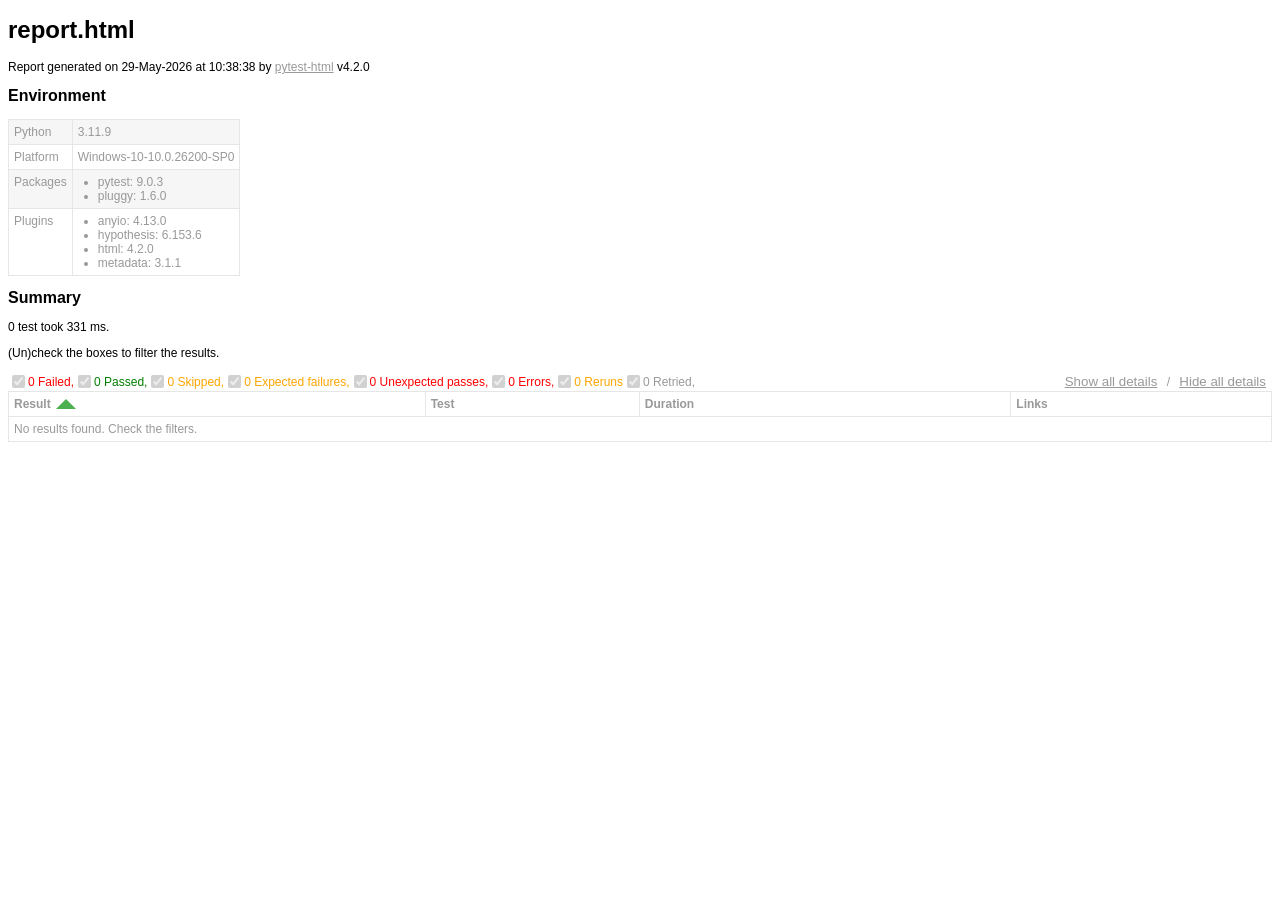
<file: report.html>
<!DOCTYPE html>
<html>
  <head>
    <meta charset="utf-8"/>
    <title id="head-title">report.html</title>
      <link href="assets\style.css" rel="stylesheet" type="text/css"/>
  </head>
  <body>
    <h1 id="title">report.html</h1>
    <p>Report generated on 29-May-2026 at 10:38:38 by <a href="https://pypi.python.org/pypi/pytest-html">pytest-html</a>
        v4.2.0</p>
    <div id="environment-header">
      <h2>Environment</h2>
    </div>
    <table id="environment"></table>
    <!-- TEMPLATES -->
      <template id="template_environment_row">
      <tr>
        <td></td>
        <td></td>
      </tr>
    </template>
    <template id="template_results-table__body--empty">
      <tbody class="results-table-row">
        <tr id="not-found-message">
          <td colspan="4">No results found. Check the filters.</td>
        </tr>
      </tbody>
    </template>
    <template id="template_results-table__tbody">
      <tbody class="results-table-row">
        <tr class="collapsible">
        </tr>
        <tr class="extras-row">
          <td class="extra" colspan="4">
            <div class="extraHTML"></div>
            <div class="media">
              <div class="media-container">
                  <div class="media-container__nav--left">&lt;</div>
                  <div class="media-container__viewport">
                    <img src="" />
                    <video controls>
                      <source src="" type="video/mp4">
                    </video>
                  </div>
                  <div class="media-container__nav--right">&gt;</div>
                </div>
                <div class="media__name"></div>
                <div class="media__counter"></div>
            </div>
            <div class="logwrapper">
              <div class="logexpander"></div>
              <div class="log"></div>
            </div>
          </td>
        </tr>
      </tbody>
    </template>
    <!-- END TEMPLATES -->
    <div class="summary">
      <div class="summary__data">
        <h2>Summary</h2>
        <div class="additional-summary prefix">
        </div>
        <p class="run-count">0 test took 331 ms.</p>
        <p class="filter">(Un)check the boxes to filter the results.</p>
        <div class="summary__reload">
          <div class="summary__reload__button hidden" onclick="location.reload()">
            <div>There are still tests running. <br />Reload this page to get the latest results!</div>
          </div>
        </div>
        <div class="summary__spacer"></div>
        <div class="controls">
          <div class="filters">
            <input checked="true" class="filter" name="filter_checkbox" type="checkbox" data-test-result="failed" disabled>
            <span class="failed">0 Failed,</span>
            <input checked="true" class="filter" name="filter_checkbox" type="checkbox" data-test-result="passed" disabled>
            <span class="passed">0 Passed,</span>
            <input checked="true" class="filter" name="filter_checkbox" type="checkbox" data-test-result="skipped" disabled>
            <span class="skipped">0 Skipped,</span>
            <input checked="true" class="filter" name="filter_checkbox" type="checkbox" data-test-result="xfailed" disabled>
            <span class="xfailed">0 Expected failures,</span>
            <input checked="true" class="filter" name="filter_checkbox" type="checkbox" data-test-result="xpassed" disabled>
            <span class="xpassed">0 Unexpected passes,</span>
            <input checked="true" class="filter" name="filter_checkbox" type="checkbox" data-test-result="error" disabled>
            <span class="error">0 Errors,</span>
            <input checked="true" class="filter" name="filter_checkbox" type="checkbox" data-test-result="rerun" disabled>
            <span class="rerun">0 Reruns</span>
            <input checked="true" class="filter" name="filter_checkbox" type="checkbox" data-test-result="retried" disabled>
            <span class="retried">0 Retried,</span>
          </div>
          <div class="collapse">
            <button id="show_all_details">Show all details</button>&nbsp;/&nbsp;<button id="hide_all_details">Hide all details</button>
          </div>
        </div>
      </div>
      <div class="additional-summary summary">
      </div>
      <div class="additional-summary postfix">
      </div>
    </div>
    <table id="results-table">
      <thead id="results-table-head">
        <tr>
          <th class="sortable" data-column-type="result">Result</th>
          <th class="sortable" data-column-type="testId">Test</th>
          <th class="sortable" data-column-type="duration">Duration</th>
          <th>Links</th>
        </tr>
      </thead>
    </table>
  <footer>
    <div id="data-container" data-jsonblob="{&#34;environment&#34;: {&#34;Python&#34;: &#34;3.11.9&#34;, &#34;Platform&#34;: &#34;Windows-10-10.0.26200-SP0&#34;, &#34;Packages&#34;: {&#34;pytest&#34;: &#34;9.0.3&#34;, &#34;pluggy&#34;: &#34;1.6.0&#34;}, &#34;Plugins&#34;: {&#34;anyio&#34;: &#34;4.13.0&#34;, &#34;hypothesis&#34;: &#34;6.153.6&#34;, &#34;html&#34;: &#34;4.2.0&#34;, &#34;metadata&#34;: &#34;3.1.1&#34;}}, &#34;tests&#34;: {}, &#34;renderCollapsed&#34;: [&#34;passed&#34;], &#34;initialSort&#34;: &#34;result&#34;, &#34;title&#34;: &#34;report.html&#34;}"></div>
    <script>
      (function(){function r(e,n,t){function o(i,f){if(!n[i]){if(!e[i]){var c="function"==typeof require&&require;if(!f&&c)return c(i,!0);if(u)return u(i,!0);var a=new Error("Cannot find module '"+i+"'");throw a.code="MODULE_NOT_FOUND",a}var p=n[i]={exports:{}};e[i][0].call(p.exports,function(r){var n=e[i][1][r];return o(n||r)},p,p.exports,r,e,n,t)}return n[i].exports}for(var u="function"==typeof require&&require,i=0;i<t.length;i++)o(t[i]);return o}return r})()({1:[function(require,module,exports){
const { getCollapsedCategory, setCollapsedIds } = require('./storage.js')

class DataManager {
    setManager(data) {
        const collapsedCategories = [...getCollapsedCategory(data.renderCollapsed)]
        const collapsedIds = []
        const tests = Object.values(data.tests).flat().map((test, index) => {
            const collapsed = collapsedCategories.includes(test.result.toLowerCase())
            const id = `test_${index}`
            if (collapsed) {
                collapsedIds.push(id)
            }
            return {
                ...test,
                id,
                collapsed,
            }
        })
        const dataBlob = { ...data, tests }
        this.data = { ...dataBlob }
        this.renderData = { ...dataBlob }
        setCollapsedIds(collapsedIds)
    }

    get allData() {
        return { ...this.data }
    }

    resetRender() {
        this.renderData = { ...this.data }
    }

    setRender(data) {
        this.renderData.tests = [...data]
    }

    toggleCollapsedItem(id) {
        this.renderData.tests = this.renderData.tests.map((test) =>
            test.id === id ? { ...test, collapsed: !test.collapsed } : test,
        )
    }

    set allCollapsed(collapsed) {
        this.renderData = { ...this.renderData, tests: [...this.renderData.tests.map((test) => (
            { ...test, collapsed }
        ))] }
    }

    get testSubset() {
        return [...this.renderData.tests]
    }

    get environment() {
        return this.renderData.environment
    }

    get initialSort() {
        return this.data.initialSort
    }
}

module.exports = {
    manager: new DataManager(),
}

},{"./storage.js":8}],2:[function(require,module,exports){
const mediaViewer = require('./mediaviewer.js')
const templateEnvRow = document.getElementById('template_environment_row')
const templateResult = document.getElementById('template_results-table__tbody')

function htmlToElements(html) {
    const temp = document.createElement('template')
    temp.innerHTML = html
    return temp.content.childNodes
}

const find = (selector, elem) => {
    if (!elem) {
        elem = document
    }
    return elem.querySelector(selector)
}

const findAll = (selector, elem) => {
    if (!elem) {
        elem = document
    }
    return [...elem.querySelectorAll(selector)]
}

const dom = {
    getStaticRow: (key, value) => {
        const envRow = templateEnvRow.content.cloneNode(true)
        const isObj = typeof value === 'object' && value !== null
        const values = isObj ? Object.keys(value).map((k) => `${k}: ${value[k]}`) : null

        const valuesElement = htmlToElements(
            values ? `<ul>${values.map((val) => `<li>${val}</li>`).join('')}<ul>` : `<div>${value}</div>`)[0]
        const td = findAll('td', envRow)
        td[0].textContent = key
        td[1].appendChild(valuesElement)

        return envRow
    },
    getResultTBody: ({ testId, id, log, extras, resultsTableRow, tableHtml, result, collapsed }) => {
        const resultBody = templateResult.content.cloneNode(true)
        resultBody.querySelector('tbody').classList.add(result.toLowerCase())
        resultBody.querySelector('tbody').id = testId
        resultBody.querySelector('.collapsible').dataset.id = id

        resultsTableRow.forEach((html) => {
            const t = document.createElement('template')
            t.innerHTML = html
            resultBody.querySelector('.collapsible').appendChild(t.content)
        })

        if (log) {
            // Wrap lines starting with "E" with span.error to color those lines red
            const wrappedLog = log.replace(/^E.*$/gm, (match) => `<span class="error">${match}</span>`)
            resultBody.querySelector('.log').innerHTML = wrappedLog
        } else {
            resultBody.querySelector('.log').remove()
        }

        if (collapsed) {
            resultBody.querySelector('.collapsible > .col-result')?.classList.add('collapsed')
            resultBody.querySelector('.extras-row').classList.add('hidden')
        } else {
            resultBody.querySelector('.collapsible > .col-result')?.classList.remove('collapsed')
        }

        const media = []
        extras?.forEach(({ name, format_type, content }) => {
            if (['image', 'video'].includes(format_type)) {
                media.push({ path: content, name, format_type })
            }

            if (format_type === 'html') {
                resultBody.querySelector('.extraHTML').insertAdjacentHTML('beforeend', `<div>${content}</div>`)
            }
        })
        mediaViewer.setup(resultBody, media)

        // Add custom html from the pytest_html_results_table_html hook
        tableHtml?.forEach((item) => {
            resultBody.querySelector('td[class="extra"]').insertAdjacentHTML('beforeend', item)
        })

        return resultBody
    },
}

module.exports = {
    dom,
    htmlToElements,
    find,
    findAll,
}

},{"./mediaviewer.js":6}],3:[function(require,module,exports){
const { manager } = require('./datamanager.js')
const { doSort } = require('./sort.js')
const storageModule = require('./storage.js')

const getFilteredSubSet = (filter) =>
    manager.allData.tests.filter(({ result }) => filter.includes(result.toLowerCase()))

const doInitFilter = () => {
    const currentFilter = storageModule.getVisible()
    const filteredSubset = getFilteredSubSet(currentFilter)
    manager.setRender(filteredSubset)
}

const doFilter = (type, show) => {
    if (show) {
        storageModule.showCategory(type)
    } else {
        storageModule.hideCategory(type)
    }

    const currentFilter = storageModule.getVisible()
    const filteredSubset = getFilteredSubSet(currentFilter)
    manager.setRender(filteredSubset)

    const sortColumn = storageModule.getSort()
    doSort(sortColumn, true)
}

module.exports = {
    doFilter,
    doInitFilter,
}

},{"./datamanager.js":1,"./sort.js":7,"./storage.js":8}],4:[function(require,module,exports){
const { redraw, bindEvents, renderStatic } = require('./main.js')
const { doInitFilter } = require('./filter.js')
const { doInitSort } = require('./sort.js')
const { manager } = require('./datamanager.js')
const data = JSON.parse(document.getElementById('data-container').dataset.jsonblob)

function init() {
    manager.setManager(data)
    doInitFilter()
    doInitSort()
    renderStatic()
    redraw()
    bindEvents()
}

init()

},{"./datamanager.js":1,"./filter.js":3,"./main.js":5,"./sort.js":7}],5:[function(require,module,exports){
const { dom, find, findAll } = require('./dom.js')
const { manager } = require('./datamanager.js')
const { doSort } = require('./sort.js')
const { doFilter } = require('./filter.js')
const {
    getVisible,
    getCollapsedIds,
    setCollapsedIds,
    getSort,
    getSortDirection,
    possibleFilters,
} = require('./storage.js')

const removeChildren = (node) => {
    while (node.firstChild) {
        node.removeChild(node.firstChild)
    }
}

const renderStatic = () => {
    const renderEnvironmentTable = () => {
        const environment = manager.environment
        const rows = Object.keys(environment).map((key) => dom.getStaticRow(key, environment[key]))
        const table = document.getElementById('environment')
        removeChildren(table)
        rows.forEach((row) => table.appendChild(row))
    }
    renderEnvironmentTable()
}

const addItemToggleListener = (elem) => {
    elem.addEventListener('click', ({ target }) => {
        const id = target.parentElement.dataset.id
        manager.toggleCollapsedItem(id)

        const collapsedIds = getCollapsedIds()
        if (collapsedIds.includes(id)) {
            const updated = collapsedIds.filter((item) => item !== id)
            setCollapsedIds(updated)
        } else {
            collapsedIds.push(id)
            setCollapsedIds(collapsedIds)
        }
        redraw()
    })
}

const renderContent = (tests) => {
    const sortAttr = getSort(manager.initialSort)
    const sortAsc = JSON.parse(getSortDirection())
    const rows = tests.map(dom.getResultTBody)
    const table = document.getElementById('results-table')
    const tableHeader = document.getElementById('results-table-head')

    const newTable = document.createElement('table')
    newTable.id = 'results-table'

    // remove all sorting classes and set the relevant
    findAll('.sortable', tableHeader).forEach((elem) => elem.classList.remove('asc', 'desc'))
    tableHeader.querySelector(`.sortable[data-column-type="${sortAttr}"]`)?.classList.add(sortAsc ? 'desc' : 'asc')
    newTable.appendChild(tableHeader)

    if (!rows.length) {
        const emptyTable = document.getElementById('template_results-table__body--empty').content.cloneNode(true)
        newTable.appendChild(emptyTable)
    } else {
        rows.forEach((row) => {
            if (!!row) {
                findAll('.collapsible td:not(.col-links', row).forEach(addItemToggleListener)
                find('.logexpander', row).addEventListener('click',
                    (evt) => evt.target.parentNode.classList.toggle('expanded'),
                )
                newTable.appendChild(row)
            }
        })
    }

    table.replaceWith(newTable)
}

const renderDerived = () => {
    const currentFilter = getVisible()
    possibleFilters.forEach((result) => {
        const input = document.querySelector(`input[data-test-result="${result}"]`)
        input.checked = currentFilter.includes(result)
    })
}

const bindEvents = () => {
    const filterColumn = (evt) => {
        const { target: element } = evt
        const { testResult } = element.dataset

        doFilter(testResult, element.checked)
        const collapsedIds = getCollapsedIds()
        const updated = manager.renderData.tests.map((test) => {
            return {
                ...test,
                collapsed: collapsedIds.includes(test.id),
            }
        })
        manager.setRender(updated)
        redraw()
    }

    const header = document.getElementById('environment-header')
    header.addEventListener('click', () => {
        const table = document.getElementById('environment')
        table.classList.toggle('hidden')
        header.classList.toggle('collapsed')
    })

    findAll('input[name="filter_checkbox"]').forEach((elem) => {
        elem.addEventListener('click', filterColumn)
    })

    findAll('.sortable').forEach((elem) => {
        elem.addEventListener('click', (evt) => {
            const { target: element } = evt
            const { columnType } = element.dataset
            doSort(columnType)
            redraw()
        })
    })

    document.getElementById('show_all_details').addEventListener('click', () => {
        manager.allCollapsed = false
        setCollapsedIds([])
        redraw()
    })
    document.getElementById('hide_all_details').addEventListener('click', () => {
        manager.allCollapsed = true
        const allIds = manager.renderData.tests.map((test) => test.id)
        setCollapsedIds(allIds)
        redraw()
    })
}

const redraw = () => {
    const { testSubset } = manager

    renderContent(testSubset)
    renderDerived()
}

module.exports = {
    redraw,
    bindEvents,
    renderStatic,
}

},{"./datamanager.js":1,"./dom.js":2,"./filter.js":3,"./sort.js":7,"./storage.js":8}],6:[function(require,module,exports){
class MediaViewer {
    constructor(assets) {
        this.assets = assets
        this.index = 0
    }

    nextActive() {
        this.index = this.index === this.assets.length - 1 ? 0 : this.index + 1
        return [this.activeFile, this.index]
    }

    prevActive() {
        this.index = this.index === 0 ? this.assets.length - 1 : this.index -1
        return [this.activeFile, this.index]
    }

    get currentIndex() {
        return this.index
    }

    get activeFile() {
        return this.assets[this.index]
    }
}


const setup = (resultBody, assets) => {
    if (!assets.length) {
        resultBody.querySelector('.media').classList.add('hidden')
        return
    }

    const mediaViewer = new MediaViewer(assets)
    const container = resultBody.querySelector('.media-container')
    const leftArrow = resultBody.querySelector('.media-container__nav--left')
    const rightArrow = resultBody.querySelector('.media-container__nav--right')
    const mediaName = resultBody.querySelector('.media__name')
    const counter = resultBody.querySelector('.media__counter')
    const imageEl = resultBody.querySelector('img')
    const sourceEl = resultBody.querySelector('source')
    const videoEl = resultBody.querySelector('video')

    const setImg = (media, index) => {
        if (media?.format_type === 'image') {
            imageEl.src = media.path

            imageEl.classList.remove('hidden')
            videoEl.classList.add('hidden')
        } else if (media?.format_type === 'video') {
            sourceEl.src = media.path

            videoEl.classList.remove('hidden')
            imageEl.classList.add('hidden')
        }

        mediaName.innerText = media?.name
        counter.innerText = `${index + 1} / ${assets.length}`
    }
    setImg(mediaViewer.activeFile, mediaViewer.currentIndex)

    const moveLeft = () => {
        const [media, index] = mediaViewer.prevActive()
        setImg(media, index)
    }
    const doRight = () => {
        const [media, index] = mediaViewer.nextActive()
        setImg(media, index)
    }
    const openImg = () => {
        window.open(mediaViewer.activeFile.path, '_blank')
    }
    if (assets.length === 1) {
        container.classList.add('media-container--fullscreen')
    } else {
        leftArrow.addEventListener('click', moveLeft)
        rightArrow.addEventListener('click', doRight)
    }
    imageEl.addEventListener('click', openImg)
}

module.exports = {
    setup,
}

},{}],7:[function(require,module,exports){
const { manager } = require('./datamanager.js')
const storageModule = require('./storage.js')

const genericSort = (list, key, ascending, customOrder) => {
    let sorted
    if (customOrder) {
        sorted = list.sort((a, b) => {
            const aValue = a.result.toLowerCase()
            const bValue = b.result.toLowerCase()

            const aIndex = customOrder.findIndex((item) => item.toLowerCase() === aValue)
            const bIndex = customOrder.findIndex((item) => item.toLowerCase() === bValue)

            // Compare the indices to determine the sort order
            return aIndex - bIndex
        })
    } else {
        sorted = list.sort((a, b) => a[key] === b[key] ? 0 : a[key] > b[key] ? 1 : -1)
    }

    if (ascending) {
        sorted.reverse()
    }
    return sorted
}

const durationSort = (list, ascending) => {
    const parseDuration = (duration) => {
        if (duration.includes(':')) {
            // If it's in the format "HH:mm:ss"
            const [hours, minutes, seconds] = duration.split(':').map(Number)
            return (hours * 3600 + minutes * 60 + seconds) * 1000
        } else {
            // If it's in the format "nnn ms"
            return parseInt(duration)
        }
    }
    const sorted = list.sort((a, b) => parseDuration(a['duration']) - parseDuration(b['duration']))
    if (ascending) {
        sorted.reverse()
    }
    return sorted
}

const doInitSort = () => {
    const type = storageModule.getSort(manager.initialSort)
    const ascending = storageModule.getSortDirection()
    const list = manager.testSubset
    const initialOrder = ['Error', 'Failed', 'Rerun', 'XFailed', 'XPassed', 'Skipped', 'Passed']

    storageModule.setSort(type)
    storageModule.setSortDirection(ascending)

    if (type?.toLowerCase() === 'original') {
        manager.setRender(list)
    } else {
        let sortedList
        switch (type) {
        case 'duration':
            sortedList = durationSort(list, ascending)
            break
        case 'result':
            sortedList = genericSort(list, type, ascending, initialOrder)
            break
        default:
            sortedList = genericSort(list, type, ascending)
            break
        }
        manager.setRender(sortedList)
    }
}

const doSort = (type, skipDirection) => {
    const newSortType = storageModule.getSort(manager.initialSort) !== type
    const currentAsc = storageModule.getSortDirection()
    let ascending
    if (skipDirection) {
        ascending = currentAsc
    } else {
        ascending = newSortType ? false : !currentAsc
    }
    storageModule.setSort(type)
    storageModule.setSortDirection(ascending)

    const list = manager.testSubset
    const sortedList = type === 'duration' ? durationSort(list, ascending) : genericSort(list, type, ascending)
    manager.setRender(sortedList)
}

module.exports = {
    doInitSort,
    doSort,
}

},{"./datamanager.js":1,"./storage.js":8}],8:[function(require,module,exports){
const possibleFilters = [
    'passed',
    'skipped',
    'failed',
    'error',
    'xfailed',
    'xpassed',
    'rerun',
]

const getVisible = () => {
    const url = new URL(window.location.href)
    const settings = new URLSearchParams(url.search).get('visible')
    const lower = (item) => {
        const lowerItem = item.toLowerCase()
        if (possibleFilters.includes(lowerItem)) {
            return lowerItem
        }
        return null
    }
    return settings === null ?
        possibleFilters :
        [...new Set(settings?.split(',').map(lower).filter((item) => item))]
}

const hideCategory = (categoryToHide) => {
    const url = new URL(window.location.href)
    const visibleParams = new URLSearchParams(url.search).get('visible')
    const currentVisible = visibleParams ? visibleParams.split(',') : [...possibleFilters]
    const settings = [...new Set(currentVisible)].filter((f) => f !== categoryToHide).join(',')

    url.searchParams.set('visible', settings)
    window.history.pushState({}, null, unescape(url.href))
}

const showCategory = (categoryToShow) => {
    if (typeof window === 'undefined') {
        return
    }
    const url = new URL(window.location.href)
    const currentVisible = new URLSearchParams(url.search).get('visible')?.split(',').filter(Boolean) ||
        [...possibleFilters]
    const settings = [...new Set([categoryToShow, ...currentVisible])]
    const noFilter = possibleFilters.length === settings.length || !settings.length

    noFilter ? url.searchParams.delete('visible') : url.searchParams.set('visible', settings.join(','))
    window.history.pushState({}, null, unescape(url.href))
}

const getSort = (initialSort) => {
    const url = new URL(window.location.href)
    let sort = new URLSearchParams(url.search).get('sort')
    if (!sort) {
        sort = initialSort || 'result'
    }
    return sort
}

const setSort = (type) => {
    const url = new URL(window.location.href)
    url.searchParams.set('sort', type)
    window.history.pushState({}, null, unescape(url.href))
}

const getCollapsedCategory = (renderCollapsed) => {
    let categories
    if (typeof window !== 'undefined') {
        const url = new URL(window.location.href)
        const collapsedItems = new URLSearchParams(url.search).get('collapsed')
        switch (true) {
        case !renderCollapsed && collapsedItems === null:
            categories = ['passed']
            break
        case collapsedItems?.length === 0 || /^["']{2}$/.test(collapsedItems):
            categories = []
            break
        case /^all$/.test(collapsedItems) || collapsedItems === null && /^all$/.test(renderCollapsed):
            categories = [...possibleFilters]
            break
        default:
            categories = collapsedItems?.split(',').map((item) => item.toLowerCase()) || renderCollapsed
            break
        }
    } else {
        categories = []
    }
    return categories
}

const getSortDirection = () => JSON.parse(sessionStorage.getItem('sortAsc')) || false
const setSortDirection = (ascending) => sessionStorage.setItem('sortAsc', ascending)

const getCollapsedIds = () => JSON.parse(sessionStorage.getItem('collapsedIds')) || []
const setCollapsedIds = (list) => sessionStorage.setItem('collapsedIds', JSON.stringify(list))

module.exports = {
    getVisible,
    hideCategory,
    showCategory,
    getCollapsedIds,
    setCollapsedIds,
    getSort,
    setSort,
    getSortDirection,
    setSortDirection,
    getCollapsedCategory,
    possibleFilters,
}

},{}]},{},[4]);
    </script>
  </footer>
  </body>
</html>
</file>
